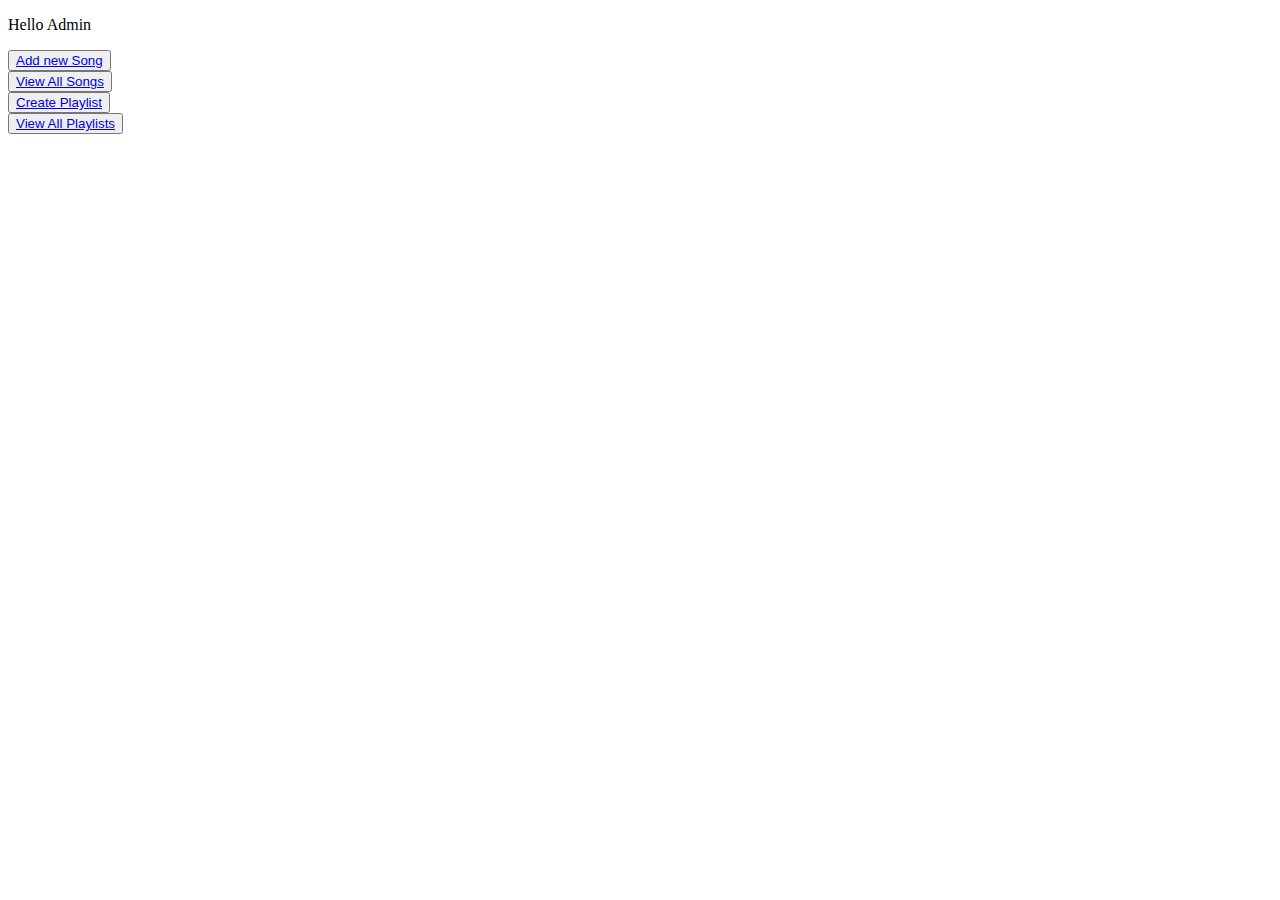
<file: src/main/resources/templates/adminHome.html>
<!DOCTYPE html>
<html>
<head>
<meta charset="ISO-8859-1">
<title>Admin</title>
</head>
<body>
<p>Hello Admin</p>
<button> <a href="newSong">Add new Song</a></button>
<br>
<button> <a href="viewSongs"> View All Songs</a></button>
<br>
<button> <a href="createPlaylist">Create Playlist</a></button>
<br>
<button> <a href="viewPlaylists"> View All Playlists</a></button>
<br>
</body>
</html>
</file>
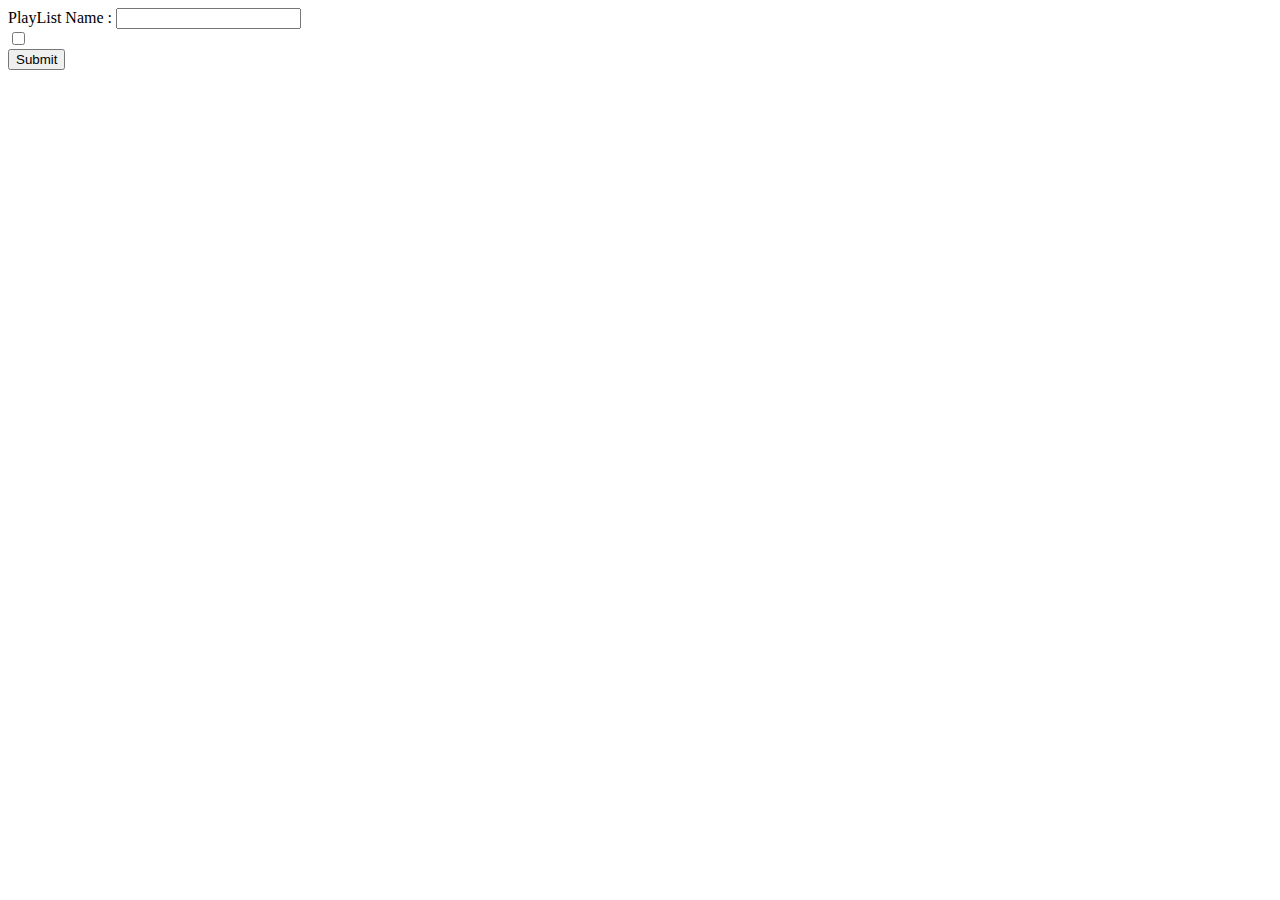
<file: src/main/resources/templates/createPlaylist.html>
<!DOCTYPE html>
<html>
<head>
<meta charset="ISO-8859-1">
<title>CreatePlaylist</title>
</head>
<body>
<form action="addPlaylist" method="post">

<label> PlayList Name :</label>
<input type="text" name="name"/>
<br>

<div th:each="Song:${Songs}">
<input type="checkbox" th:name="Songs" th:value="${Song.id}"/>
<label th:text="${Song.name}"></label>
</div>

<input type="submit" vlaue="Add Playlist"/>
</form>
</body>
</html>
</file>
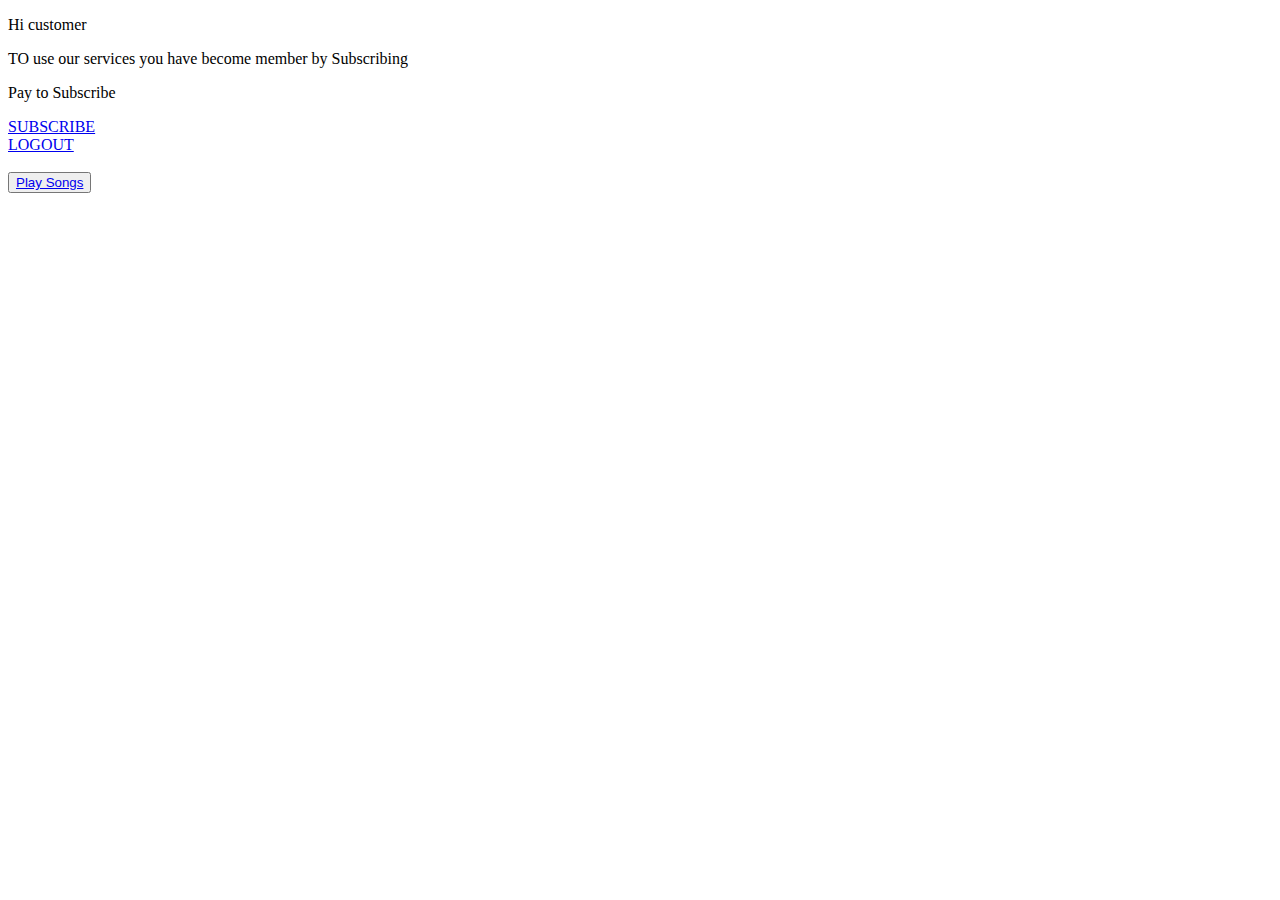
<file: src/main/resources/templates/customerHome.html>
<!DOCTYPE html>
<html>
<head>
<meta charset="ISO-8859-1">
<title>Coustmer</title>
</head>
<body>
<p>Hi customer</p>
<p> TO use our services you have become member by Subscribing</p>
<p>Pay to Subscribe</p>
<a href="pay">SUBSCRIBE</a>
<br>

<a href="logout">LOGOUT</a>
<br>


<br>

</body>
</html>
<button><a href="playSongs">Play Songs</a></button>
</file>
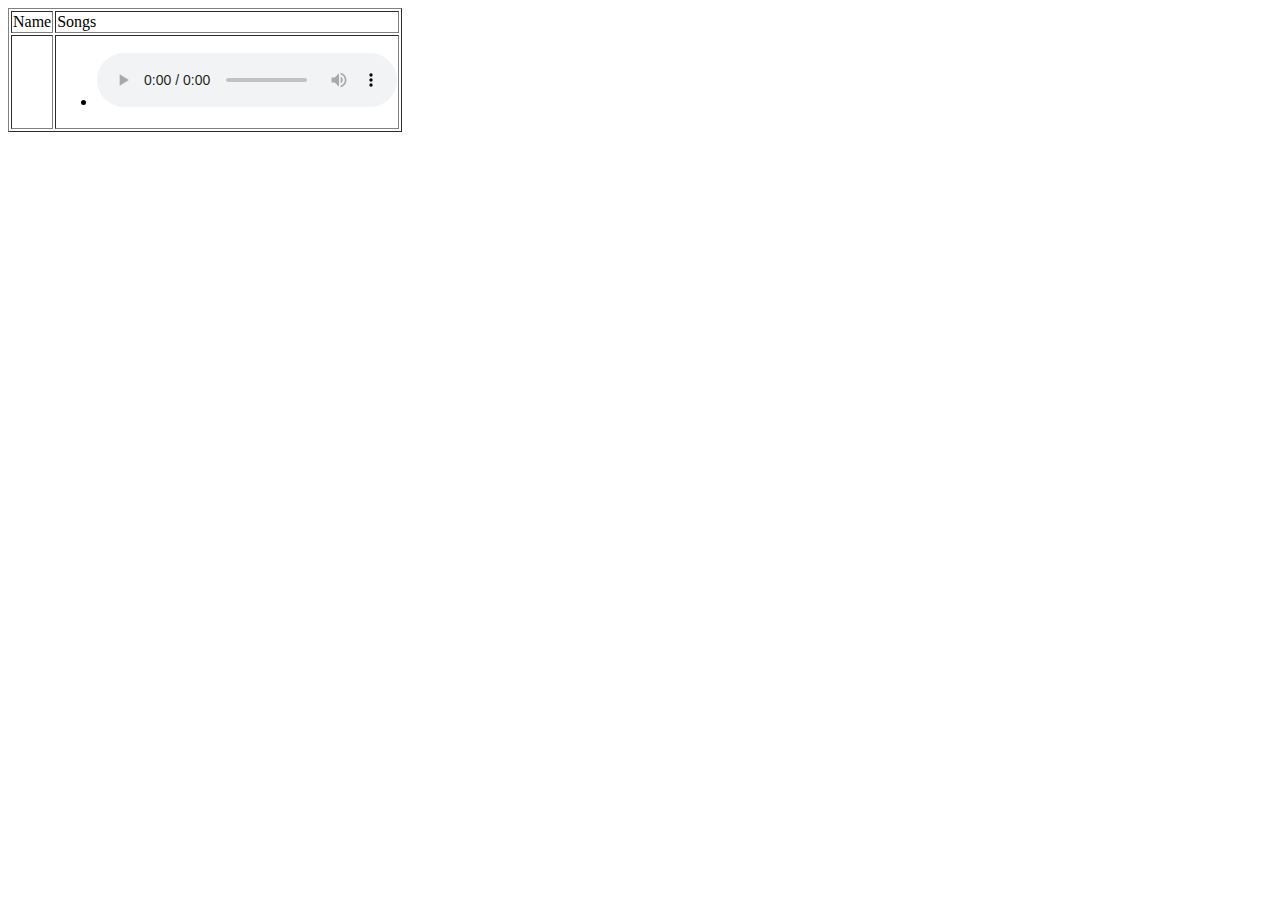
<file: src/main/resources/templates/displayPlaylists.html>
<!DOCTYPE html>
<html>
<head>
<meta charset="ISO-8859-1">
<title>PlayLists</title>
<style type="text/css">
	iframe{
	height:100px;
	width:500px;
	}
</style>
</head>
<body>
<table border="1">
<thead> 
<tr>
<td>Name</td> 
<td>Songs</td> 

</tr>
</thead>

<tbody>
<tr th:each="plist:${allPlaylists}">
<td th:text="${plist.name}"> </td>
<td>
<ul>
<li th:each="Song : ${plist.Songs} ">
<span  th:text="${Song.name}"></span>
<audio controls>
<source th:src="${Song.link}" type="audio/mpeg">	
</audio>
</li>
</ul>
</td>
</tr>

</tbody>
</table>
</body>
</html>
</file>
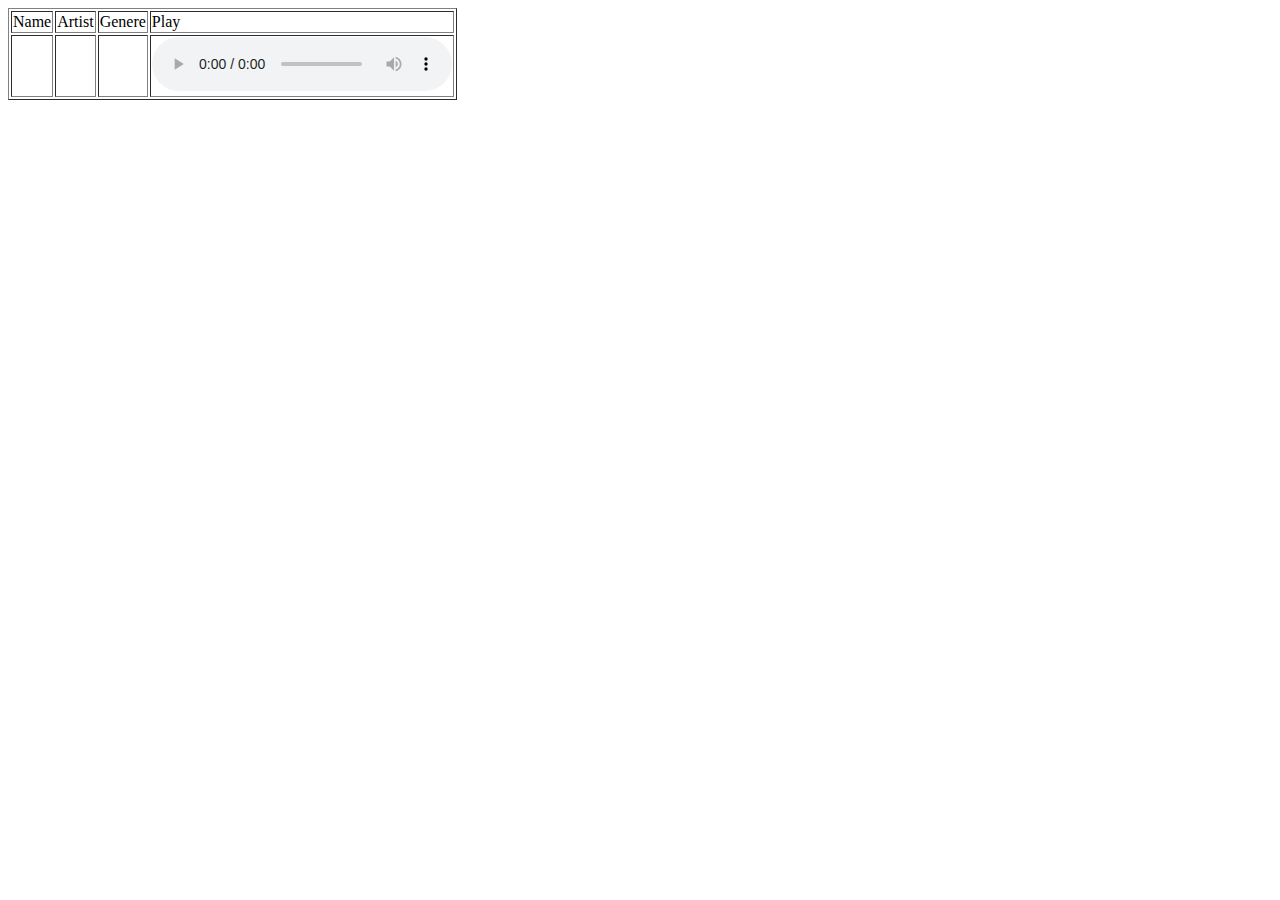
<file: src/main/resources/templates/displaySongs.html>
<!DOCTYPE html>
<html>
<head>
<meta charset="ISO-8859-1">
<title>Songs</title>
<style type="text/css">
	iframe{
	height:100px;
	width:500px;
	}
</style>
</head>
<body>

<table border="1">
<thead> 
<tr>
<td>Name</td> 
<td>Artist</td> 
<td>Genere</td> 
<td>Play</td> 
</tr>
</thead>

<tbody>
<tr th:each="Song:${Songs}">
<td th:text="${Song.name}"> </td>
<td th:text="${Song.artist}"> </td>
<td th:text="${Song.genre}"> </td>

<td ><audio controls>
<source th:src="${Song.link}" type="audio/mpeg">	
</audio>

</td>
</tr>
</tbody>
</table>
</body>
</html>
</file>
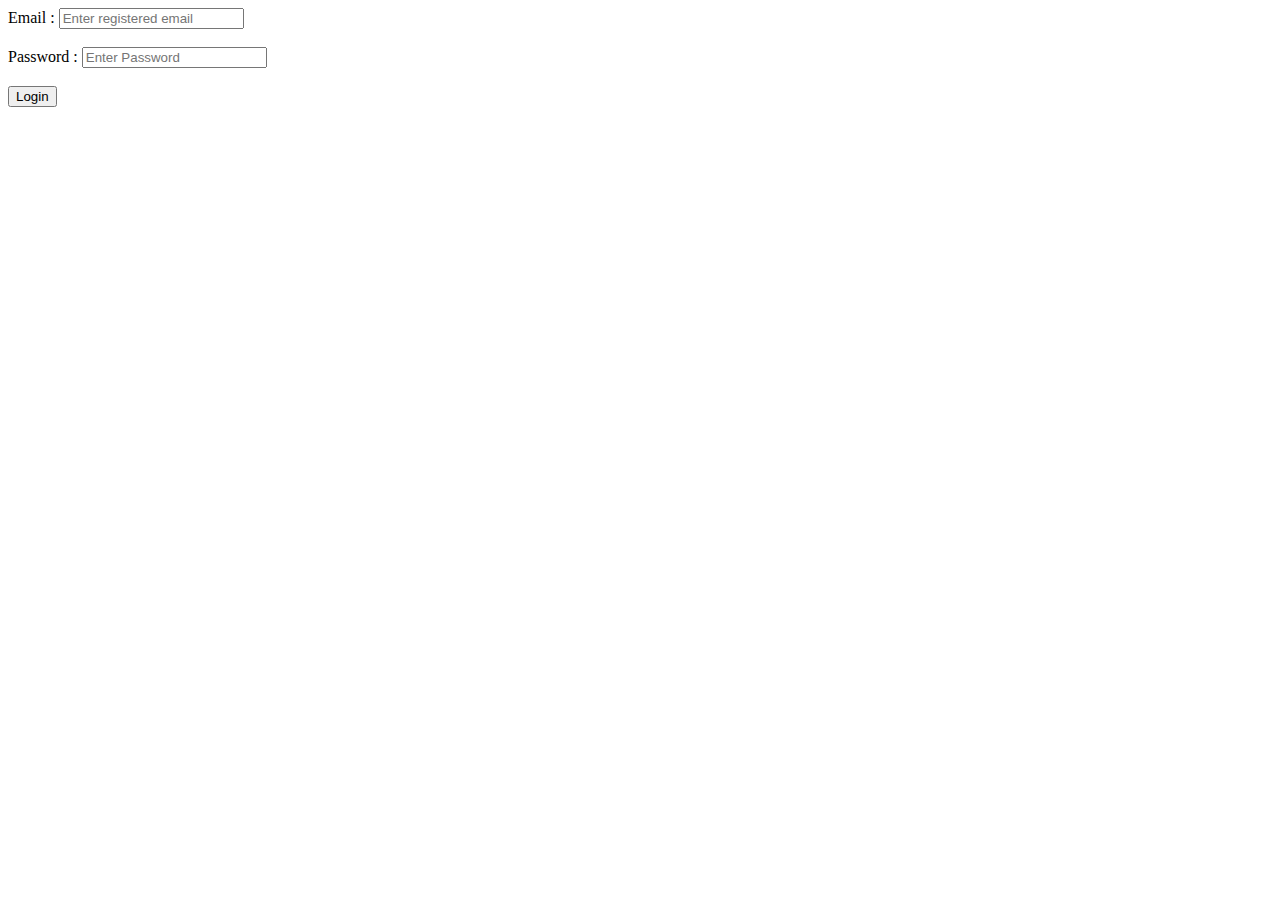
<file: src/main/resources/templates/login.html>
<!DOCTYPE html>
<html>
<head>
<meta charset="ISO-8859-1">
<title>Login</title>
<link rel="stylesheet" th:href="@{/CSS/style1.css}">
</head>
<body>

<div class="form">
<form action="validate" method="post">
<label> Email : </label>
<input type="email" placeholder= "Enter registered email" name="email">
<br>
<br>
<label> Password : </label>
<input type ="password"  placeholder="Enter Password" name="password">
<br>
<br>
<input class="input" type="submit" value="Login">
</form>
</div>
</body>
</html>
</file>
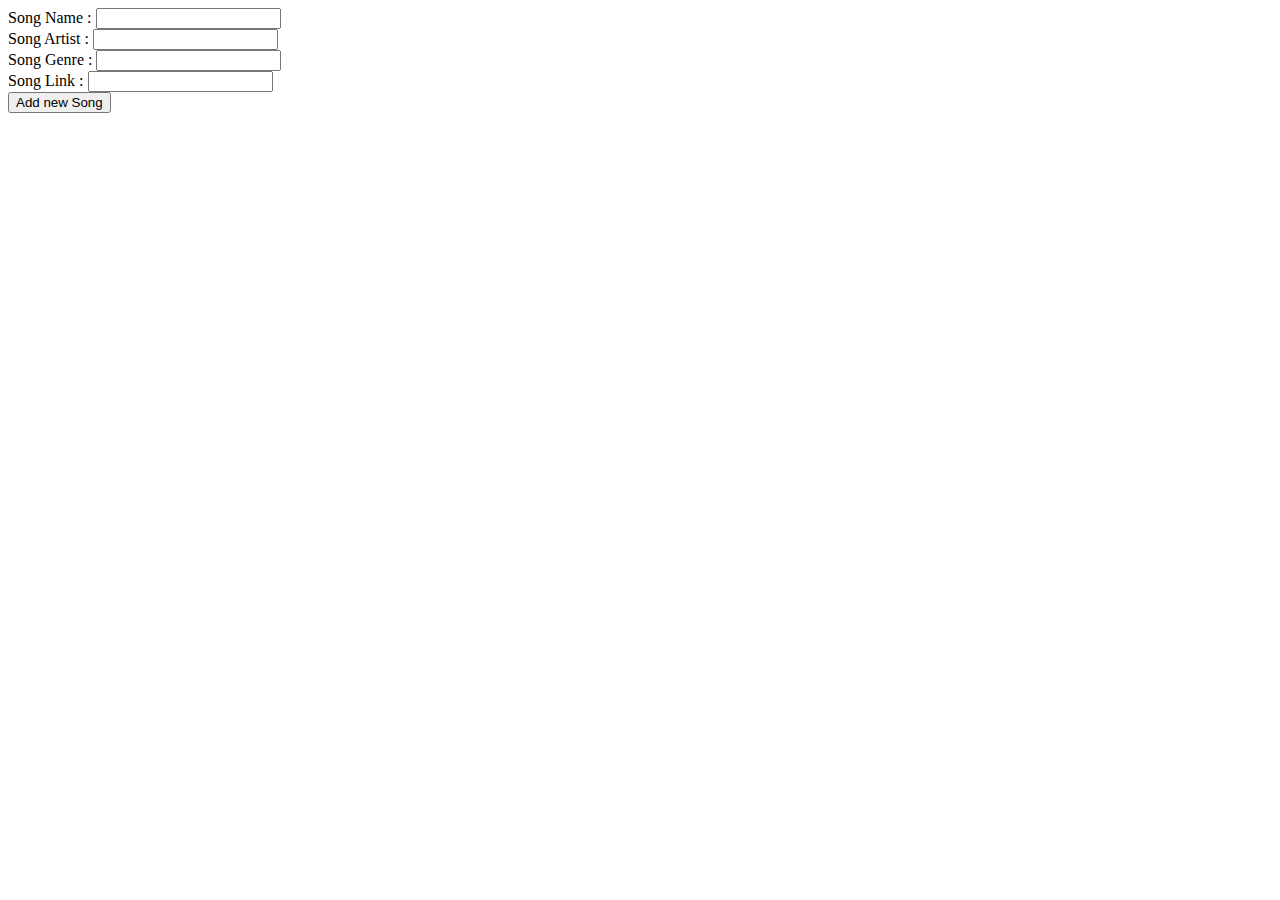
<file: src/main/resources/templates/newSong.html>
<!DOCTYPE html>
<html>
<head>
<meta charset="ISO-8859-1">
<title>Songs</title>
</head>
<body>

<form action="addSong" method="post">
<label> Song Name : </label>
<input type ="text"  name="name"/> 
<br/>

<label> Song Artist : </label>
<input type ="text"  name="artist"/> 
<br/>

<label> Song Genre : </label>
<input type ="text"  name="genre"/> 
<br/>

<label> Song Link : </label>
<input type ="text"  name="link"/> 
<br/>

<input type="submit" value="Add new Song"/>
</form>
</body>
</html>
</file>
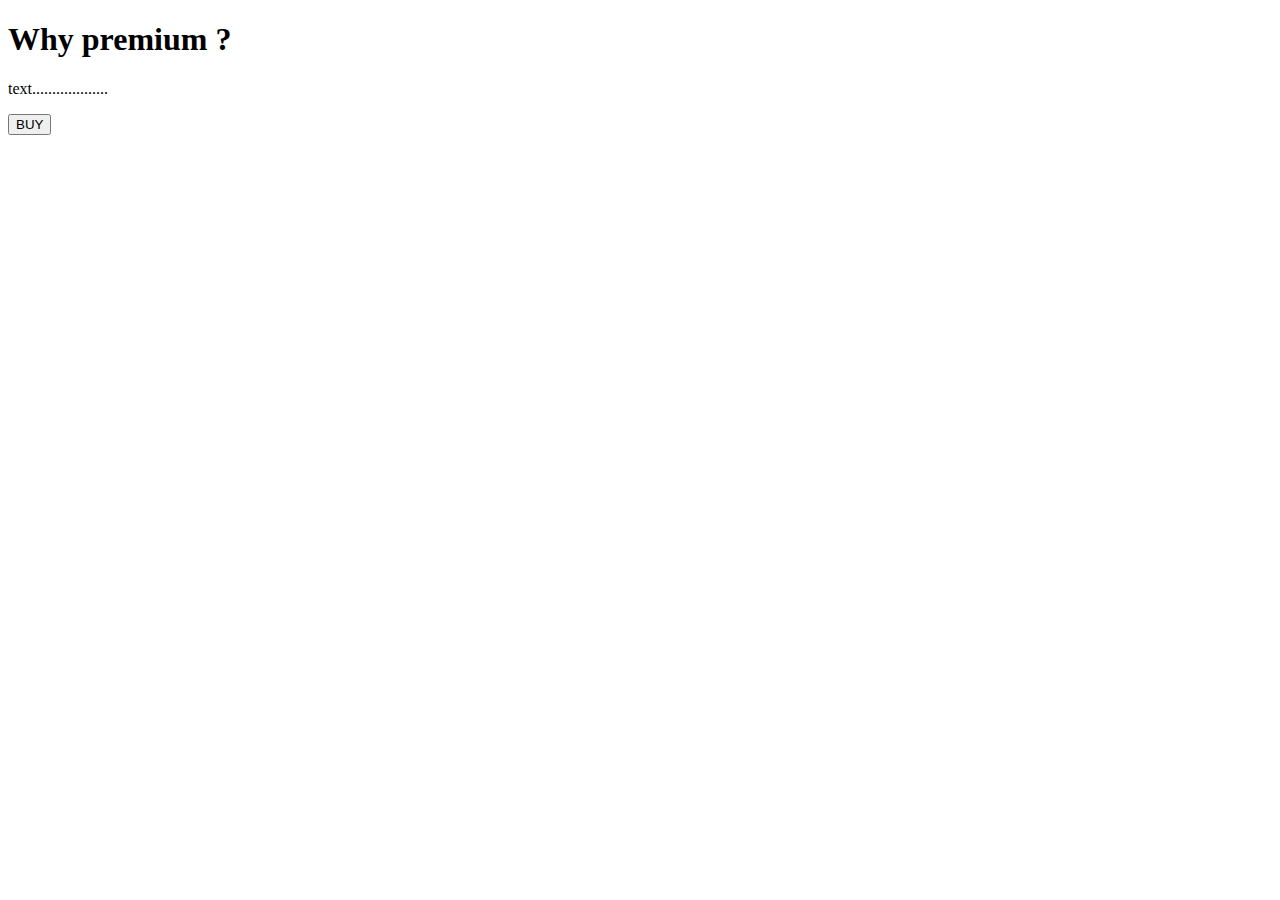
<file: src/main/resources/templates/pay.html>
<!DOCTYPE html>
<html xmlns:th="https://www.thymeleaf.org">
<head>
<meta charset="ISO-8859-1">

	<title>View Course</title>
	<script src="https://checkout.razorpay.com/v1/checkout.js"></script>
	<script src="https://code.jquery.com/jquery-3.5.1.min.js"></script>

</head>
<body>
<div>

		<h1>Why premium ? </h1>
		<p>text...................</p>

    	<form id="payment-form">
	        <button type="submit" class="buy-button" >BUY</button>
	    </form>

</div>

<script>
$(document).ready(function() {
    $(".buy-button").click(function(e) {
        e.preventDefault();
        var form = $(this).closest('form');


        createOrder();
    });
});

function createOrder() {

    $.post("/createOrder")
        .done(function(order) {
            order = JSON.parse(order);
            var options = {
                "key": "rzp_test_6s89T5LQqGkpjo",
                "amount": order.amount_due.toString(),
                "currency": "INR",
                "name": "Tune Hub",
                "description": "Test Transaction",
                "order_id": order.id,
                "handler": function (response) {
                    verifyPayment(response.razorpay_order_id, response.razorpay_payment_id, response.razorpay_signature);
                },
                "prefill": {
                    "name": "Your Name",
                    "email": "test@example.com",
                    "contact": "9999999999"
                },
                "notes": {
                    "address": "Your Address"
                },
                "theme": {
                    "color": "#F37254"
                }
            };
            var rzp1 = new Razorpay(options);
            rzp1.open();
        })
        .fail(function(error) {
            console.error("Error:", error);
        });
}

function verifyPayment(orderId, paymentId, signature) {
     $.post("/verify", { orderId: orderId, paymentId: paymentId, signature: signature })
         .done(function(isValid) {
             if (isValid) {
                 console.log("Payment successful");
             } else {
                 console.log("Payment failed");
             }
         })
         .fail(function(error) {
             console.error("Error:", error);
         });
}
</script>
</body>
</html>
</file>
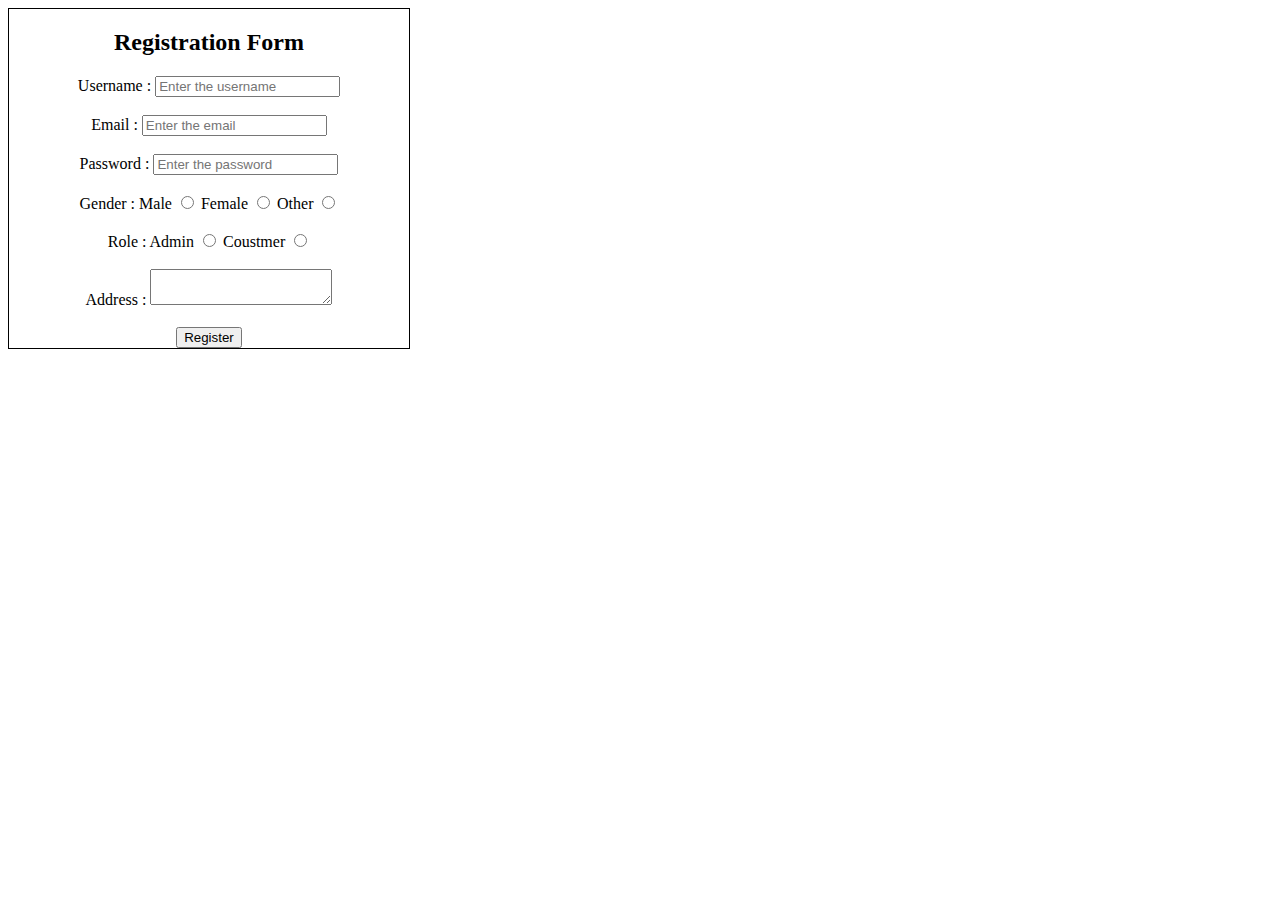
<file: src/main/resources/templates/registration.html>
<!DOCTYPE html>
<html>
<head>
<meta charset="ISO-8859-1">
<title>Registration</title>
</head>
<body>
<div style="border: 1px solid black; width: 400px; text-align: center;" 
align="center">
<form action="registration" method="post">
<h2> Registration Form</h2>
<label> Username : </label>
<input type="text" placeholder="Enter the username" name="username">
<br>
<br>
<label> Email : </label>
<input type="email" placeholder="Enter the email" name="email">
<br>
<br>
<label> Password : </label>
<input type="password" placeholder="Enter the password" name="password">
<br>
<br>
<label> Gender : </label>
<label> Male </label>
<input type="radio" name ="gender" value="male">
<label> Female </label>
<input type="radio" name ="gender" value="female">
<label> Other </label>
<input type="radio" name ="gender" value="other">
<br>
<br>
<label> Role : </label>
<label> Admin </label>
<input type="radio" name ="role" value="admin">
<label> Coustmer </label>
<input type="radio" name ="role" value="customer">
<br>
<br>
<label> Address : </label>
<textarea name ="address"></textarea>
<br>
<br>
<input type="submit" value="Register">

</form>
</div>

</body>
</html>
</file>
